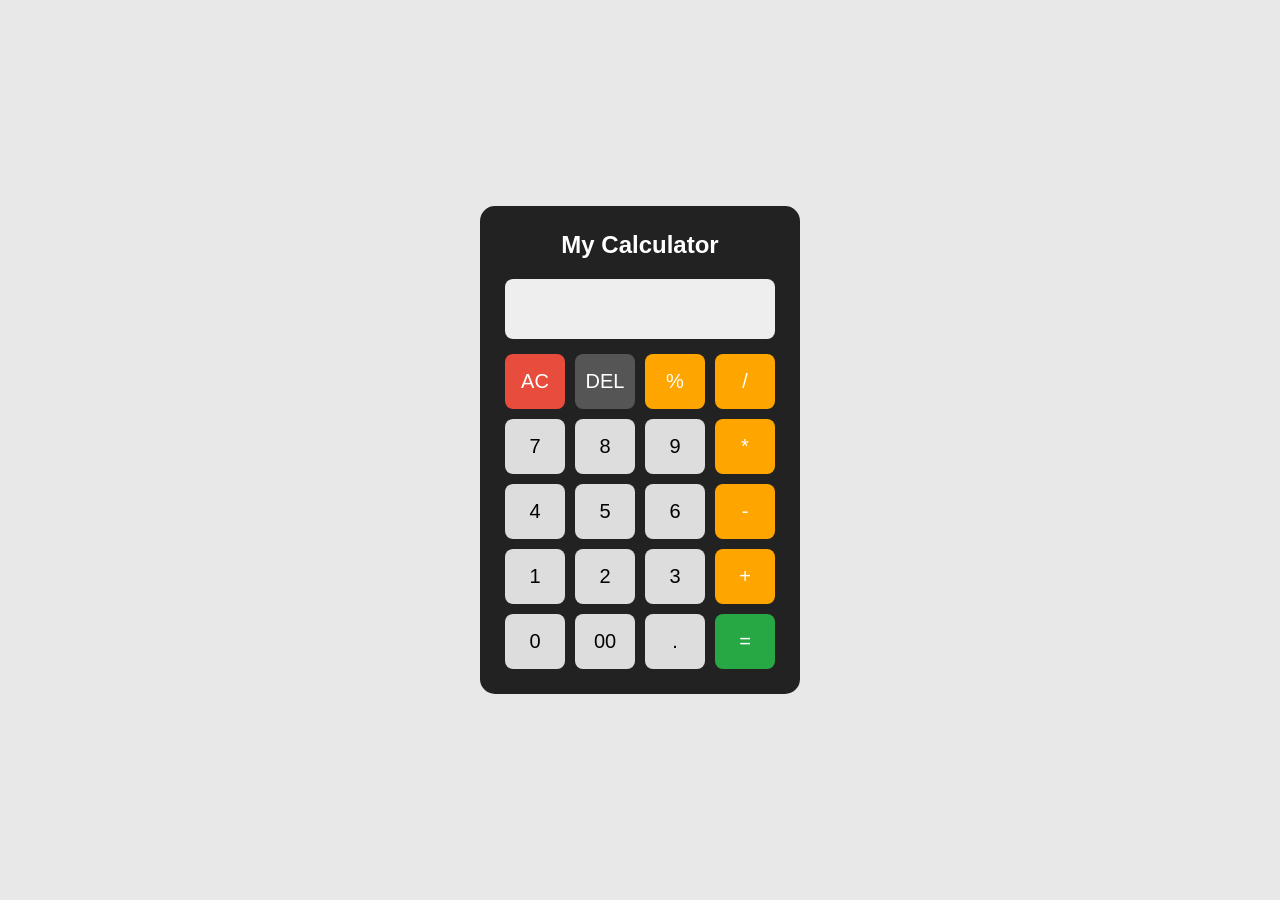
<file: Task2/index.html>
<!DOCTYPE html>
<html lang="en">
         




<head>
    <meta charset="UTF-8">
    <meta name="viewport" content="width=device-width, initial-scale=1.0">
    <title>My Calculator</title>
    <link rel="stylesheet" href="style.css">
                </head>
<body>

    <div class="calculator">

        <h2>My Calculator</h2>

        <input type="text" id="result" readonly>

        <div class="buttons">

              <button class="clear">AC</button>
            <button class="delete">DEL</button>
            <button class="operator">%</button>
            <button class="operator">/</button>

            <button>7</button>
            <button>8</button>
            <button>9</button>
            <button class="operator">*</button>

            <button>4</button>
            <button>5</button>
            <button>6</button>
            <button class="operator">-</button>

            <button>1</button>
            <button>2</button>
            <button>3</button>
            <button class="operator">+</button>

        <button>0</button>
            <button>00</button>
            <button>.</button>
            <button class="equal">=</button>

               </div>

    </div>

    <script src="script.js"></script>

</body>
</html>
</file>
<file: Task2/style.css>
* {
    margin: 0;
    padding: 0;
    box-sizing: border-box;
}

body {
    font-family: Arial, sans-serif;
    background-color: #e8e8e8;
    display: flex;
    justify-content: center;
    align-items: center;
    min-height: 100vh;
}

.calculator {
    background-color: #222;
    padding: 25px;
    border-radius: 15px;
    width: 320px;
}

h2 {
    color: white;
    text-align: center;
    margin-bottom: 20px;
}

#result {
    width: 100%;
    height: 60px;
    margin-bottom: 15px;
    font-size: 25px;
    text-align: right;
    padding: 10px;
    border: none;
    border-radius: 8px;
    background-color: #eee;
}

.buttons {
    display: grid;
    grid-template-columns: repeat(4, 1fr);
    gap: 10px;
}

button {
    height: 55px;
    border: none;
    border-radius: 8px;
    font-size: 20px;
    cursor: pointer;
    background-color: #ddd;
}

button:hover {
    background-color: #bbb;
}

.operator {
    background-color: orange;
    color: white;
}

.clear {
    background-color: #e74c3c;
    color: white;
}

.delete {
    background-color: #555;
    color: white;
}

.equal {
    background-color: #28a745;
    color: white;
}

@media (max-width: 400px) {
    .calculator {
        width: 90%;
    }
}
</file>
